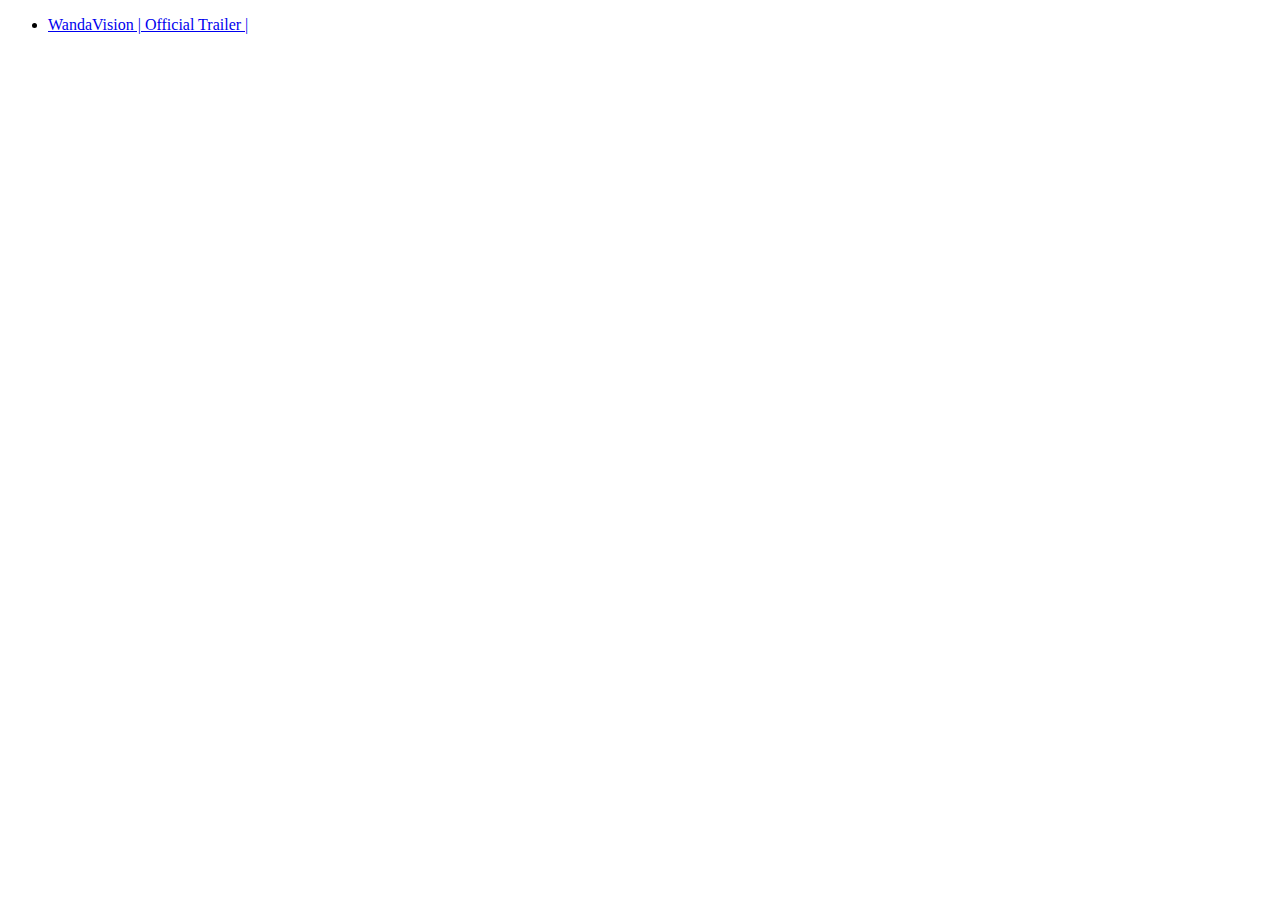
<file: youtube.html>
<!DOCTYPE html>
<html lang="en">
<head>
      <meta charset="UTF-8">
      <title>Youtube trailer</title>
</head>
<body>
    <ul>
         <li>
            <a href="https://www.youtube.com/watch?v=sj9J2ecsSpo">WandaVision | Official Trailer |</a>
         </li>
     </ul>
</body>
</html>
</file>
